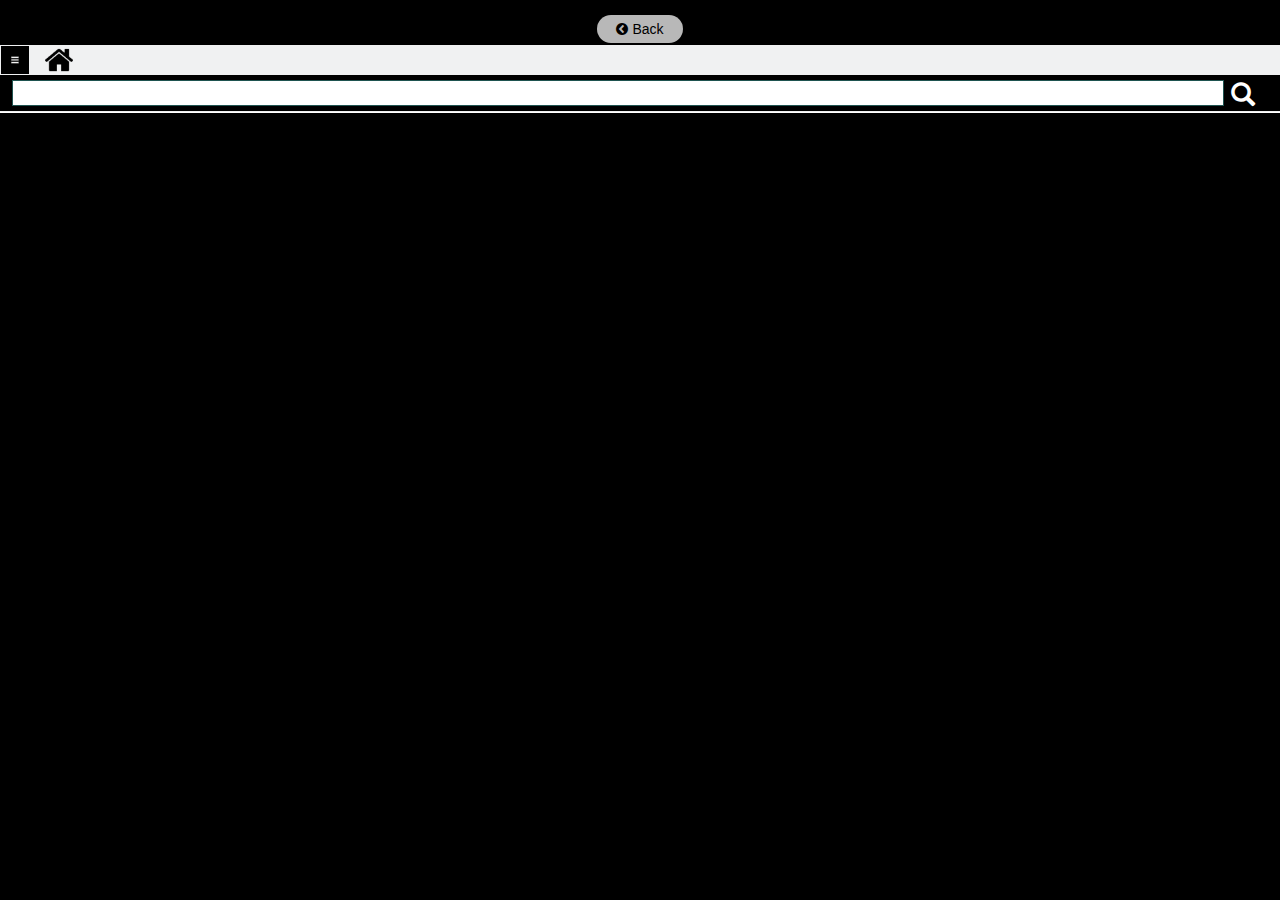
<file: description.html>
<html>
<head>
    <meta charset="utf-8">
    <meta http-equiv="X-UA-Compatible" content="IE=edge">
    <meta name="viewport" content="width=device-width, initial-scale=1">
	
	<link href="css/bootstrap.min.css" rel="stylesheet">
    <link rel="stylesheet" type="text/css" href="css/font-awesome.min.css">
    <link rel="stylesheet" href="https://yui.yahooapis.com/pure/0.6.0/pure-min.css">
    <link rel="stylesheet" type="text/css" href="css/styles.css">
	<link rel="stylesheet" type="text/css" href="css/jquery.mobile.min.css">
    <link rel="stylesheet" type="text/css" href="css/jqmapp.css"> 
	 <script src="js/jquery-2.1.4.js"></script>
     <script type="text/javascript" src="js/jquery-2.0.3.min.js"></script>
</head>
<body onload="myDescription()" id="locationbackground">
<div class="section navbar headerBackground">
      <div class="container">
        <div class="row">
          <div class="col-md-12">
		   <h1 class="text-center backIconHover align" ><a class="btn" onclick="funback()" ><i class="fa fa-chevron-circle-left backbutton"> <text style="font-family:Arial;">Back</text></i> </a><a href="#"></a></h1>
		   </div>
		   <div class="col-md-12">
            <p class="text-center backIconHover" id="location"></p>
			<p class="text-center backIconHover guest" id="locationcaption" class="locSubHeadStyle"></p>
          </div>
        </div>
      </div>
    </div>
	<div class="section navbar  home-navbar menuicon">
		<div class="dropdown iconlist">
					<img onclick="showdropdown()"   src="images/icons/menu.png"class="iconimg dropbtn">
					  <div id="myDropdown" class="dropdown-content menuItems">
						 <!-- <a class="parentid" ><img src="images/icons/home.png" class="iconimg" title="Home"><br>Home</a> -->
						 <a class="parentid" >Home</a>
						<!-- <a id="locationMaidDesk"><img src="images/icons/maidservice.png" class="iconimg" title="Maid Service"><br>Maid Service</a>
						 <a href="#home"><img src="images/icons/taxi.png" class="iconimg" title="Taxi"><br>Taxi</a>
						 <a id="locationBellDesk"><img src="images/icons/baggage.png" class="iconimg" title="Bellman/Baggage"><br>Bellman/Baggage</a>
						 <a id="locationLocalAttractions"><img src="images/icons/map.png" class="iconimg" title="Local Attractions"><br>Local Attractions</a>
						 <a id="locationHotelDirectory"><img src="images/icons/directory.png" class="iconimg" title="Hotel Directory"><br>Hotel Directory</a> -->
						 
					  </div>
			 <a class="parentid"><img src="images/icons/home.png" class="iconimg" title="Home"></a>
			<!-- <a  id="locationFrontDesk"><img src="images/icons/frontdesk.png" class="iconimg "title="Service/Frontdesk"></a>
			<a><img src="images/icons/phone.png" class="iconimg" title="Housephone"></a>
						 <a id="locationEmergency"><img src="images/icons/soss.png" class="iconimg" title="Emergency"></a> --> 
		</div>
	</div>

	
  <div class="section">
      <div>
        <div class="row">
          <div class="col-md-12 text-center yourSearch">
           
              <input type="text"  onfocus="this.placeholder = ''" id="textbox">
			<a id="search" class="btn"> <i  class="glyphicon glyphicon-search" id="SearchColor" style="color:white;font-size:24px;margin-left: -10px;  margin-top:-6px !Important" ></i></a>
			  <hr style="height:1px; background-color:#fff;margin-top:5px !important; margin-bottom:5px !important">
			 <!--  <img src="./images/download.png" > -->
             
           </div>
	     </div>
      </div>
    </div>
	<div id="titlecaption"></div>
	<div id="titleimage"></div>
	<div id="timings"></div>
	<div id="description"></div>
	<div class="section"> <p id="phone"></p></div>
	 <p id="menu"></p>
	<div class="section" id="titledir"></div>
	
	<!-- <div class="section" style="background:#ffffff;" >
      <div class="container"  >
        <div class="row" >
          <div class="col-md-12 text-center " style="font-color:black;" >
			hekehfk<br>kkvfbg
          </div>
        </div>
      </div> 
    </div> -->
	
	<!-- <div class="section navbar text-center home-navbar">
		<a class="parentid"><i class="fa fa-home fa-2x fonticon iconcolor"></i>  </a>
		<i class="fa fa-shopping-cart fa-2x fonticon iconcolor" id="food"></i>
		
		<i class="fa fa-briefcase fa-2x fonticon iconcolor" id="transport"></i>
		<i class="fa fa-shirtsinbulk fa-2x fonticon iconcolor" id="banking"></i>
		<a href="index.html"><i class="fa fa-search fa-2x fonticon iconcolor"></i></a>
	</div>  -->
 <!--  <div class="section navbar-top headerbg">
      <div class="container">
        <div class="row">
          <div class="col-md-12">
            <h1 class="text-center logo-font"><a class="btn pull-left" id="parentid"><i class="fa fa-chevron-circle-left"></i></a>
			<img class="img" src="img/logo.jpg"/> eGSD</h1>
          </div>
        </div>
      </div>
    </div>  -->
   <!-- <div class="section navbar headerBackground title">
    </div>
  
   <div class="section" style="display:none;" id="search">
      <div>
        <div class="row">
          <div class="col-md-12 text-center yourSearch">
           
              <input type="text" placeholder="Search items..." onfocus="this.placeholder = ''" id="textbox">
            
          </div>
        </div>
      </div>
    </div>
	
	
     </div>
    <div class="section directories" style="margin-top:30px">
      <div>
        <div class="row">
		
          <div class="col-md-12" >
            <div id="data" class="datapadding"></div>
			<div id="menu" class="datapadding"></div>
			<div id="title"></div>
			  <div id="web" class="datapadding"></div>
				    <p id="phone" class="datapadding"></p>
                  
                 
           
          </div>
        </div>
      </div>
    </div>
  <div class="section">
      <div>
        <div class="row">
		   <div class="col-md-12">
		   <div id="web"></div>
		   </div>
		</div>
	  </div>
   </div> -->
		   

	
	 <div class="section"  id="footerimage">
	<!-- <div style="background:white;" >
	<center><img id="footerimage" class="footer"></center>
	</div> -->
	
     </div>
     <div class="section" id="footerText">
	   
	 </div> 

 <!-- <div class="section"  id="footerimage"></div> -->
		<script>
			/* When the user clicks on the button, 
			toggle between hiding and showing the dropdown content */
			function showdropdown() {
				document.getElementById("myDropdown").classList.toggle("show");
			}

			// Close the dropdown if the user clicks outside of it
			window.onclick = function(event) {
			  if (!event.target.matches('.dropbtn')) {

				var dropdowns = document.getElementsByClassName("dropdown-content");
				var i;
				for (i = 0; i < dropdowns.length; i++) {
				  var openDropdown = dropdowns[i];
				  if (openDropdown.classList.contains('show')) {
					openDropdown.classList.remove('show');
				  }
				}
			  }
			}
			</script>
         <script src="js/description.js" type="text/javascript" ></script>
        <script type="text/javascript" src="js/bootstrap.min.js"></script>
        <script src="js/parse.js"></script>
     <script src="https://www.parsecdn.com/js/parse-1.2.8.min.js"></script>
	  <script type="text/javascript">
         function funback()
         {
              window.history.back() 
         }
      </script>
</body>	 
</html>
</file>
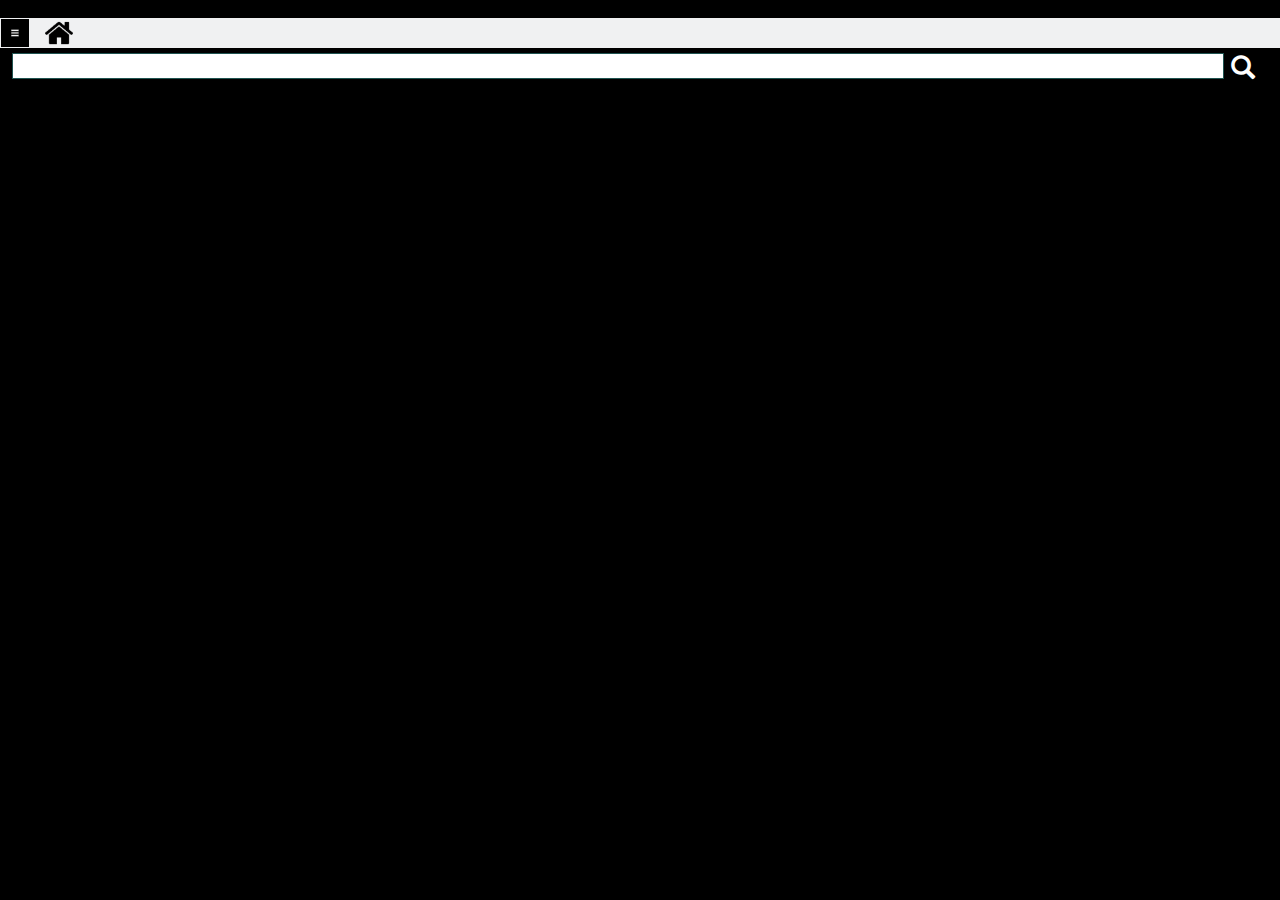
<file: directories.html>
<!DOCTYPE html>
<html lang="en">
  <head>
    <meta charset="utf-8">
    <meta http-equiv="X-UA-Compatible" content="IE=edge">
    <meta name="viewport" content="width=device-width, initial-scale=1">
	<title>egsd</title>
     
	 <link href="css/bootstrap.min.css" rel="stylesheet">
    <link rel="stylesheet" type="text/css" href="css/font-awesome.min.css">
    <link rel="stylesheet" href="https://yui.yahooapis.com/pure/0.6.0/pure-min.css">
    <link rel="stylesheet" type="text/css" href="css/styles.css">
	<script src="js/jquery-2.1.4.js"></script>
     <script type="text/javascript" src="js/jquery-2.0.3.min.js"></script>

</head>
<body onload="myFunction()" id="locationbackground">

<!--<div class="section navbar-top headerbg">
      <div class="container">
        <div class="row">
          <div class="col-md-12">
		  <h1 class="text-center backIconHover align" ><a class="btn pull-left" href="index.html"><i class="fa fa-chevron-circle-left"></i> </a><a href="#"></a></h1>
            <h1 class="text-center logo-font"><img class="img" src="img/logo.jpg"/> eGSD</h1>
          </div>
        </div>
      </div>
    </div>-->
	
<div class="section navbar headerBackground">
      <div class="container">
        <div class="row">
          <div class="col-md-12">
		   <h1 class="text-center backIconHover align" ><a class="btn pull-left" href="home.html" style="display:none;"><i class="fa fa-chevron-circle-left"> Back</i> </a><a href="#"></a></h1>
            <p class="text-center backIconHover locationpadding titlestyle " id="location"></p>
			<p class="text-center backIconHover captionstyle" id="locationcaption"></p>
          </div>
        </div>
      </div>
    </div>
	
    <!-- menu bar -->
	<div class="section navbar  home-navbar menuicon">
		<div class="dropdown iconlist icon" >
					<img onclick="showdropdown()"   src="images/icons/menu.png"class="iconimg dropbtn">
					  <div id="myDropdown" class="dropdown-content menuItems">
					   <a href="" style="text-align:left">Home</a>
	                 </div>
			 <a href=""><img src="images/icons/home.png" class="iconimg" title="Home"></a>
			
		</div>
	</div>

	 <div class="section">
      <div>
        <div class="row">
          <div class="col-md-12 text-center yourSearch">
           
              <input type="text"  onfocus="this.placeholder = ''" id="textbox">
			<a id="search" class="btn"> <i id="SearchColor" class="glyphicon glyphicon-search" style="color:white;font-size:24px;margin-left: -10px; margin-top:-1px !Important" ></i></a>
			 <!--  <img src="./images/download.png" > -->
             <!-- <hr style="height:1px; background-color:#fff;margin-top:5px !important; margin-bottom:5px !important"> -->
           </div>
	     </div>
      </div>
    </div>
	 <div class="section picImageSection fixed-top">
    <!--   <div class="container"> -->
        <div class="row">
          <div class="col-md-12 col-sm-12 col-xs-12">
		  <div class="imgaspects">
					<center><img class="logo center-block  margin img-responsive " id="locationlogo"></center>
	
	        </div>
		     <!-- <img class="logo center-block img-rounded margin directory-logo" id="locationlogo"> -->
          </div>
        <!-- </div> -->
      </div>
    </div>
	
	<div class="section picImageSection fixed-top">
    <!--   <div class="container"> -->
        <div class="row">
          <div class="col-md-12 col-sm-12 col-xs-12">
		  <div class="imgaspects">
					<center><img class="logo center-block  margin img-responsive " id="locationhotellogo"></center>
	
	        </div>
		   
           <!-- <img class="center-block img-rounded margin directory-logo" id="locationhotellogo"> -->
          </div>
        </div>
     <!--  </div> -->
    </div>
	
	
	
	<!-- address mapping -->
	<div class="mapfun">
	<div class="section " id="geocss" style="margin-top:10px" >
   <!--  <div class = "row" style="margin-top:10px;"> -->
   <div class = "col-md-4 col-sm-4 col-xs-4" id="locationgeomap"><br>

<!--             <a onclick="myNavFunc(this.id,this.lang)" id="22" lang="55"><img class = "center-block" src="./images/map.jpg" style="width:25%;" alt = "" > <p class="text-center">directions</p><a> -->

	</div>
    <div class = "col-md-8 col-sm-8 col-xs-8 geocss"  id="dirlocationdetails" >
       
            
    </div>
	
	
    </div>
	</div>
	</div>
	<!-- welcome message -->
	<div class="section" id="locationmessage">
     <!--  <div class="container">
        <div class="row" id="locationmessage">
          <div class="col-md-12 text-center " style="font-color:black" id="locationmessage">
          </div>
        </div>
      </div> -->
    </div>
	
	<div class="section" >
     <div class="container">
        <div class="row">
          <div class="col-md-12 text-center locationcontent">
		  <!-- <text>&nbsp&nbsp</text> -->
		  <br>
          </div>
        </div>
      </div> 
    </div>
	 <!-- <div class="section" id="locationhtml">
	</div> -->
	
	<!--  list of dir items -->
	<div class="section" id="titledir">
	
     </div>

<!--  <!--  <div class="row" style="margin-top:82px">
	<div class="footerWrap"> -->
	 <div class="section"  id="footerimage">
	<!-- <div style="background:white;" >
	<center><img id="footerimage" class="footer"></center>
	</div> -->
	
       </div>
	   
    
	 <div class="section" id="footerText">
	   
	 </div> 
	
	 
	<!-- foot image -->
	
	
        <!-- <div class="row">
	
			<span class="menudir"><img  src="./images/Logo1.png" class="dirlogo"></span>
			<span><button class="dirbutton">hello</button></span>
        </div>
		<div class="row">
	
			<span class="menudir"><img  src="./images/Logo1.png" class="dirlogo"></span>
			<span><button class="dirbutton">hello</button></span>
			
        </div> -->

    
  
	
	
	<!-- <div style="height:10px;"></div>
    <div class="section directories">
      <div>
        <div class="row">
          <div class="col-md-12 listHoverEffects " >
			 -->
           <!-- <ul >
              <li class="mainStyleList">A</li>
              <a href="atm.html"><li class="normalListStyle" id="atm" >ATM<i class="fa fa-chevron-right pull-right"></i></li></a>
              <a href="airport.html"><li class="normalListStyle">Airport<i class="fa fa-chevron-right pull-right"></i></li></a>

              <li class="mainStyleList">B</li>
              <a href="#"><li class="normalListStyle">Business Center  <i class="fa fa-chevron-right pull-right"></i><p style="font-size:11px">Open 24 hours</p></li></a>
            
              <li class="mainStyleList">C</li>
              <a href="#"><li class="normalListStyle">Concierge<i class="fa fa-chevron-right pull-right"></i><p style="font-size:11px">Desk Open 24 hours</p></li></a>
              <a href="#"><li class="normalListStyle">Conference Center<i class="fa fa-chevron-right pull-right"></i></li></a>
              <a href="#"><li class="normalListStyle">Convention Services<i class="fa fa-chevron-right pull-right"></i></li></a>

              <li class="mainStyleList">D</li>
              <a href="#"><li class="normalListStyle">Dining<i class="fa fa-chevron-right pull-right"></i></li></a>
			 
			   <li class="mainStyleList">E</li>
              <a href="#"><li class="normalListStyle">Emergency<i class="fa fa-chevron-right pull-right"></i></li></a>
			   
			   <li class="mainStyleList">F</li>
              <a href="#"><li class="normalListStyle">Fitness Center<i class="fa fa-chevron-right pull-right"></i></li></a>
			 
			 <li class="mainStyleList">G</li>
              <a href="#"><li class="normalListStyle">Gift Shop<i class="fa fa-chevron-right pull-right"></i><p style="font-size:11px">Open Daily 7 a.m-10 p.m</p></li></a>
              <a href="#"><li class="normalListStyle"> Golf<i class="fa fa-chevron-right pull-right"></i><p style="font-size:11px">Please Reserve Tee Time</p></li></a>
              <a href="#"><li class="normalListStyle">Guest Services<i class="fa fa-chevron-right pull-right"></i></li></a>
             
			   <li class="mainStyleList">H</li>
              <a href="#"><li class="normalListStyle">Hospital<i class="fa fa-chevron-right pull-right"></i><p style="font-size:11px">1 Mile - Jhonson Blvd </p></li></a>
              <a href="#"><li class="normalListStyle">Housekeeping<i class="fa fa-chevron-right pull-right"></i></li></a>
              
			  <li class="mainStyleList">P</li>
              <a href="#"><li class="normalListStyle">Pharmacy<i class="fa fa-chevron-right pull-right"></i><p style="font-size:11px">2 Block Berry St.</p></li></a>
              <a href="#"><li class="normalListStyle">Pool<i class="fa fa-chevron-right pull-right"></i><p style="font-size:11px">Open 6 am -11 pm</p></li></a>
              
			  <li class="mainStyleList">R</li>
              <a href="#"><li class="normalListStyle">Recreation<i class="fa fa-chevron-right pull-right"></i></li></a>
              <a href="#"><li class="normalListStyle">Rental Car<i class="fa fa-chevron-right pull-right"></i><p style="font-size:11px">First Rent - A- Car</p></li></a>
            
			<li class="mainStyleList">s</li>
              <a href="#"><li class="normalListStyle">Sales<i class="fa fa-chevron-right pull-right"></i></li></a>
              <a href="#"><li class="normalListStyle">Security<i class="fa fa-chevron-right pull-right"></i></li></a>
              <a href="#"><li class="normalListStyle">Shopping Local<i class="fa fa-chevron-right pull-right"></i></li></a>
			  <a href="#"><li class="normalListStyle">Spa<i class="fa fa-chevron-right pull-right"></i><p style="font-size:11px">Open Daily 7 am -10 pm</p></li></a>

			  <li class="mainStyleList">T</li>
              <a href="#"><li class="normalListStyle">Transportation<i class="fa fa-chevron-right pull-right"></i></li></a>

			  <li class="mainStyleList">W</li>
              <a href="#"><li class="normalListStyle">WI-FI<i class="fa fa-chevron-right pull-right"></i></li></a>





            </ul>-->
            
          <!-- </div>
        </div>
      </div>
    </div> -->

		<script>
		function myNavFunc(lat,lang){
		<!-- ?center=40.765819,-73.975866&zoom=14&views=traffic -->
		allplatforms="http://maps.google.com/maps?q="+lat+","+lang+"&output=embed"
		iphone="maps://maps.google.com/maps?q="+lat+","+lang+"&output=embed"
		
			// If it's an iPhone..
			if( (navigator.platform.indexOf("iPhone") != -1) 
				|| (navigator.platform.indexOf("iPod") != -1)
				|| (navigator.platform.indexOf("iPad") != -1))
				 window.open(iphone);
			else
				 window.open(allplatforms);
		}
		</script>
		<script>
			/* When the user clicks on the button, 
			toggle between hiding and showing the dropdown content */
			function showdropdown() {
				document.getElementById("myDropdown").classList.toggle("show");
			}

			// Close the dropdown if the user clicks outside of it
			window.onclick = function(event) {
			  if (!event.target.matches('.dropbtn')) {

				var dropdowns = document.getElementsByClassName("dropdown-content");
				var i;
				for (i = 0; i < dropdowns.length; i++) {
				  var openDropdown = dropdowns[i];
				  if (openDropdown.classList.contains('show')) {
					openDropdown.classList.remove('show');
				  }
				}
			  }
			}
			</script>

	<!--<script src="http://code.jquery.com/jquery-1.11.0.min.js"></script>-->
	<script src="js/location.js" async="async"></script>
   
    <script type="text/javascript" src="js/bootstrap.min.js" async="async"></script>
         <script src="js/parse.js" async="async"></script>
     <script src="https://www.parsecdn.com/js/parse-1.2.8.min.js" async="async"></script>
	 
</body>
</html>
</file>
<file: css/styles.css>
.iconimg{
	width:28px;
	height:28px;

	margin-right:12px;
}
.dropbtn {
    background-color: black;
    color: white;
	font-size:5px;
	padding:10px 10px 10px 10px !important;
	cursor:pointer;
}

.menuicon i{
	font-size: 1.5em !important;
	
}
.dropbtn:hover, .dropbtn:focus {
    background-color: #black;
}

.dropdown {
    position: relative;
    display: inline-block;
}

.dropdown-content {
    display: none;
    position: absolute;
    background-color: #f9f9f9;
    min-width: 49px;
    overflow: auto;
    box-shadow: 0px 8px 16px 0px rgba(0,0,0,0.2);
	z-index: 2;
}

.dropdown-content a {
    color: black;
    padding: 12px 16px 12px 5px;
    text-decoration: none;
    display: block;
}

.dropdown a:hover {background-color: #f1f1f1}

.show {display:block;}

body{
  background-color: #000000; 

  overflow-x:hidden;
}
.searchbox{
/*definint width of form element*/
   
/*centering the form element*/
    margin:0px auto;
}
input[type="text"]{
    padding:8px 0px 0px 33px;
    font-size:20px;
    color:#1f5350;
/*removing boder from search box*/
    border: 1px solid;
/*defining background image as a search symbol*/
  /*   background-image:url("../images/download.png");
    background-repeat:no-repeat; */
/*background-size*/
-webkit-background-size:15px 15px;
   -moz-background-size:15px 15px;
     -o-background-size:15px 15px;
        background-size:15px 15px;
/*positioning background image*/
    background-position:10px 8px;
/*changing background color form white*/
    background-color:#FFFFFF;
    border-radius: 0px;
    width:77%;
}
/*now using placeholder property to change color of placholder text and making it consitent accross the browser by use of prefix*/
input[type="text"]::-webkit-input-placeholder{
    color:#bfbaae;
}
input[type="text"]:-moz-placeholder { /* Firefox 18- */
   color: #bfbaae;
}
input[type="text"]::-moz-placeholder {  /* Firefox 19+ */
   color: #bfbaae;
}
input[type="text"]:-ms-input-placeholder {  /* interner explorer*/
   color: #bfbaae;
}

/* List Styeles*/
ul{
  /* padding-left: 0px;  */
}
/* ul li{
  list-style: none;
} */
.mainStyleList{
  background-color: #b2b2b2;
  border: 1px solid gray;  
  color: #ffffff;
  font-weight: bold;
  padding:7px 5px;
  font-size: 20px;
  list-style:none;
}
.caps {
	margin-bottom:0px;
	font-weight:normal;
}
.itemIcon {
	margin-top:12px;
}
.normalListStyle{
 
  padding:7px 15px 20px;
  list-style:none;
  border: 1px solid  #efecc6;
  background: #fcd9b2;
  font-weight: bold;
  color: #000000;
}
a, a:visited,a:link,a:active, a:hover{
  text-decoration: none;
}
.yourSearch{
 /*  border: 1px solid #B3B3B3;
  background: #eeeeee;*/
  color: #3E3E3E;
  font-weight: bold;
  padding: 5px 10px;

}
.home-navbar {
	margin-top: 0px;
	margin-bottom: 0px;
    padding-bottom: 0px;
    padding-top: 0px;
    border-radius: 0px;
    background: #f0f1f2;
}
.logo-font {
	font-size:19px;
	margin:3px 35px 3px 0;
}
#location {
	/* font-size:15px; */
/* 	margin:15px 57px 7px 0; */
   margin:0px 0 0 0;
	/* font-weight:bold; */
}
#locationcaption{
	margin:0 0 0px 0;
}
.logo-font a{
	background-color: #b8b8b8;
    color: #000;
    padding: 3px 15px;
    border-radius: 25px;
    margin-top: 14px;
}
.headerBackground{
 /*  background-color: #CE2043; */
  color:white;
  margin-bottom:0px;
  min-height:0px;
  font-size: 10px;
  border-radius: 0px !important;
}
.headerbg{
  background-color: #919191;
  color:#fff;
  
  font-size: 5px;
}
.picImageSection{
  
}
.align {
	margin:0 0;
}
.iconHover a{
  color:#fff;
}
.iconHover a:hover{
  color:#000;
}
.listHoverEffects a:hover .normalListStyle{
  background:#f5f3d0 !important;
}
.btn{
  padding:0 12px;
}
.backIconHover a{
  background-color: #b8b8b8;
  color:#000;
  border-radius: 25px;
  margin-top:1px;

}
.directories {
	margin:0 10px 0 10px;
	box-shadow: 0 2px 5px 0 #000, 0 2px 10px 0 #000;
}
.backIconHover a:hover{
  background-color: #d6d6d6;
}
.strongText{
  color:#ff9900;
}
.imgpadding{
padding: 0 35% 0 35% !important;
width: 100% !important;
height: 230px !important;
}
.img {
	width:40px;
	height:45px;
}
.title {
	font-size:15px;margin:0 0 0 0;
}
.iconcolor{
    color: black;
	/* //padding:0 5px 0 5px; */
	padding:0 26px 0 12px;
	cursor:pointer;
}
.titlemargin{
margin: 6px 0;
}

/* .logo {
	margin-top:5px;
} */
.titlemargin p{
margin-bottom:3px;
}
.datapadding{
padding:0 35px 0 35px;
}
.locationpadding{
/* padding-left: 58px; */
padding-left:0px;
}
.backbutton{
padding:6px 6px 6px 6px;

}
.guest {
margin-right:0px;
}
.dirlogo{
 width: 35px;
 height: 33px;
 margin: 0 9px 0 0;
}
.menudir{
	margin-left:25px;
}
.dirbutton{
	 width:93%;
	 height: 32px;
background: #b2b2b2;
border-radius: 3px;
border:none;
margin-top:5px;
}
.footer{
	height:30px;
	margin-top:10px;
	margin-bottom:10px;
}

@media only screen and (min-width: 500px)
{
	input[type="text"]{
    padding:8px 0px 0px 35px;
    font-size:20px;
    color:#1f5350;
/*removing boder from search box*/
    border: 1px solid;
/*defining background image as a search symbol*/
    /* background-image:url("../images/download.png");
    background-repeat:no-repeat; */
/*background-size*/
-webkit-background-size:15px 15px;
   -moz-background-size:15px 15px;
     -o-background-size:15px 15px;
        background-size:15px 15px;
/*positioning background image*/
    background-position:10px 8px;
/*changing background color form white*/
    background-color:#ffffff;
    border-radius: 0px;
    width:94%;
}
.backIconHover a{
  background-color: #b8b8b8;
  color:#000;
  border-radius: 25px;
  margin-top:14px;

}
.yourSearch{
 /*  border: 1px solid #B3B3B3;
  background: #eeeeee;*/
  color: #3E3E3E;
  font-weight: bold;
  padding: 5px 10px;

}



}
@media only screen and (max-width: 500px)
{
.menudir{
	margin-left:25px;
}
.dirbutton{
	 width:73%;
	 min-height:33px;
	 height:auto;
}
.dirlogo{
 width: 35px;
 
 height: 33PX;
 margin: 0 9px 0 0;
}
.map-logo{width:35%}	

}
.directory-logo { width:25%;}

.addPadding{
	padding: 0px 0px 0px 260px !important;
}
.mapPadding{
			/* padding: 0px 0px 0px 165px !important;	 */
			}
@media only screen and (max-width:500px)
{
	
	.iconCenter{
	text-align:left !important;
}
				.directory-logo { width:60%;
				border-radius:0px;
				height:100px;}
				.map-logo{width:100%}
				.addPadding{
				padding: 0px 0px 0px 30px !important;
				
			}
					.mapPadding{
						padding: 0px 0px 0px 0px !important;	
						}
						.guest {
			margin-right:0px;
			}

			.imgaspects{
				overflow: hidden;
			width: 100%;
			display: block;
			margin: 0 auto;
			}

			.imgaspects img {
			  top: 0;
			  left: 0;
			  min-width:100% !important;
			  max-width:60% !important;
			  margin-left:
			} 
			

}
.iconCenter{
	text-align:center !important;
}
 .imgaspects{
	overflow: hidden;
width: 100%;
display: block;
margin: 0 auto;
}

.imgaspects img {
  top: 0;
  left: 0;
  min-width: 25%;
  max-width:25%;
  margin-left:
} 


.navbar { min-height:18px !important; }

#textbox {padding:0px !important; height:26px !important; }

.ui-btn-up-c {
	text-shadow:none !important;
}
</file>
<file: css/jqmapp.css>
/* basic app styling */
.apptext {
	margin-top: 1em;
	margin-bottom: 2em;
}

.list-subtitle {
	font-style: italic;
}

h1.detail-title {
	font-size: 1.25em;
	margin-top: .25em;
}

.detail-subtitle {
	font-style: italic;
	font-size: 1.1em;
}

.homeimage {
	display: block;
	max-width:290px;
	margin: auto;
}

.image2 {
	display: block;
	max-width:100%;
	margin: auto;
}

.detail-image {
	display: block;
	max-width:250px;
	max-height:250px;
	margin: auto;
}

#social-media {
	text-align: center;
}

.social-button {
	display: inline-block;
	margin: 7px;
}

.detail-title {
	font-weight: bold;
	font-size: 1.2em;
}


.detail-image {
	display: block;
	max-width:100%;
	margin: auto;
}

.detail-list {
	font-size: 0.9em;
}

.label {
	font-weight: bold;
	line-height: 1.5em;
}

.labelcell {
	text-align: right;
	padding-left: 0.5em;
	padding-right: 0.1em;
}

.qrimage {
	border-radius: 10px;
}

/* jQuery Mobile tweaks */

/* specific to Menu/Catalog */
.list-price {
	float: right;
	font-weight: bold;
	font-size: .8em;
}

.detail-price {
	text-align: right;
	font-weight: bold;
	font-size: 1.1em;
}

.list-subtitle {
	font-style: italic;
}

/* specific to Directories */
#directory-image {
	display: block;
}

/* the login page for private apps */
.loginmsg {
	font-weight: bold;
	color: #8c2d2d;
	text-align: center;
}

#logout {
	margin-top: 2em;
	margin-bottom: 1em;
	width: 50%;
	margin-left: auto;
	margin-right: auto;
}

.sharebutton {
	margin-top: 2em;
	margin-bottom: 1em;
	width: 66%;
	margin-left: auto;
	margin-right: auto;
	text-align: center;
}

.qrcode {
	text-align: center;	
}

#ocslink {
	margin-top: 2em;
	text-align: center;
	font-size: .75em;
	font-style: italic;
}

#ocslink a {
	text-decoration: none;
	font-weight: bold;
}

/* custom icons */
.ui-icon-share-email {
	background-image: url("images/email-jqm-icon.png");
	background-size: 18px 18px;
}

.ui-icon-twitter {
	background-image: url("images/twitter-jqm-icon.png");
	background-size: 18px 18px;
}

.ui-icon-facebook {
	background-image: url("images/facebook-jqm-icon.png");
	background-size: 18px 18px;
}

.ui-icon-sharethis {
	background-image: url("images/share-jqm-icon.png");
	background-size: 18px 18px;
}

/* mapimages */
.mapimg {
	-webkit-box-shadow: 3px 3px 8px 6px rgba(0,0,0,0.5);
	-moz-box-shadow: 3px 3px 8px 6px rgba(0,0,0,0.5);
	box-shadow: 3px 3px 8px 6px rgba(0,0,0,0.5);
}


/* eventapp */

.textbox {
	background: #FFF;
	border: 1px solid #CCC;
	-webkit-border-radius: 7px;
	-moz-border-radius: 7px;
	border-radius: 10px;
	padding: 6px 8px;
	moz-box-shadow: 0 1px 4px rgba(0,0,0,.3);
	-webkit-box-shadow: 0 1px 4px rgba(0, 0, 0, .3);
	box-shadow: 0 1px 4px rgba(0, 0, 0, .3);
	}

span.dlabel {
	font-weight: bold;
	}

.dsub {
	font-style: italic;
	}
	
.reseller-watermark {
	margin: auto;
	text-align: center;
	font-size: 0.5em;
	opacity: 0.33;
}
</file>
